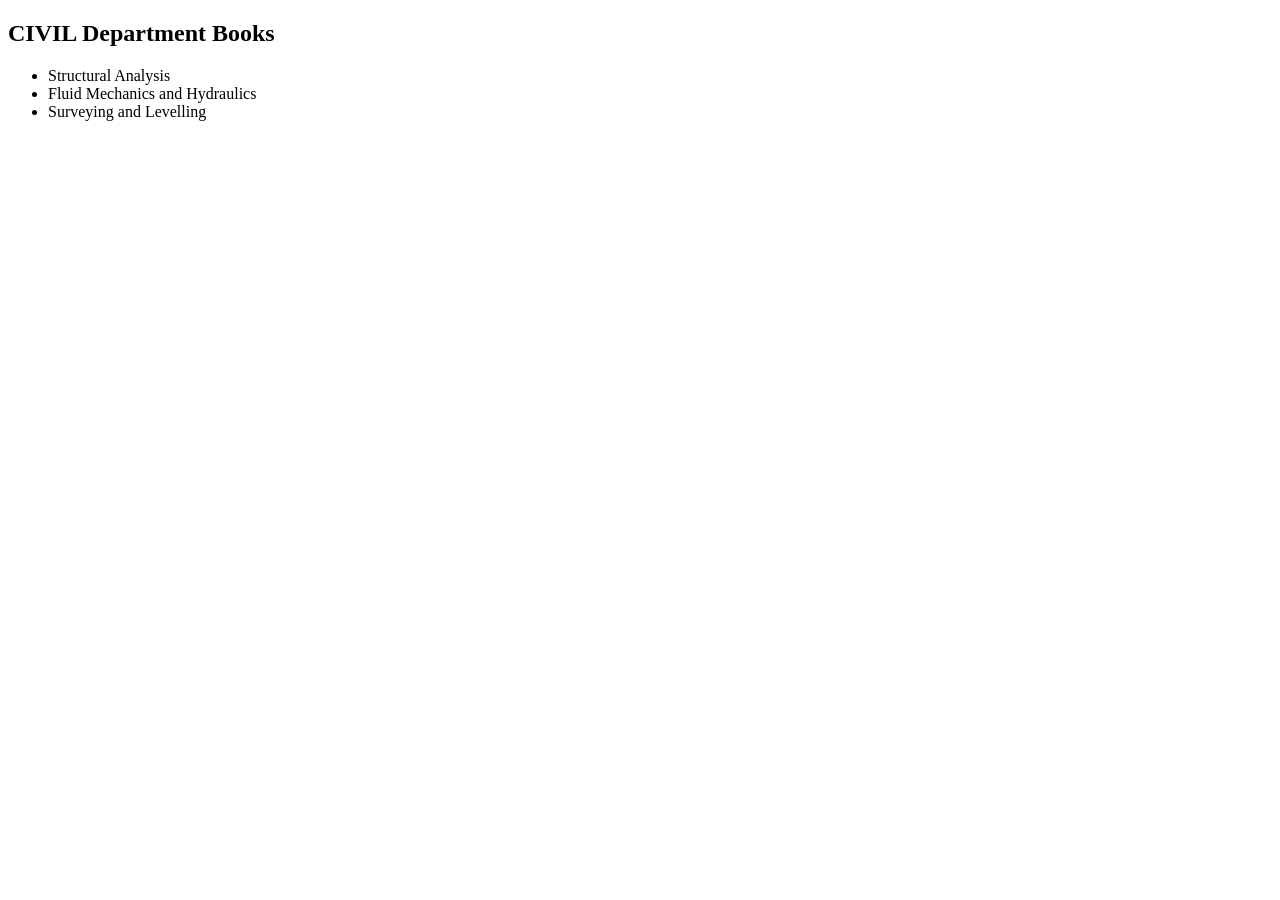
<file: civil.html>
<!DOCTYPE html>
<html lang="en">

<head>
    <meta charset="UTF-8">
    <title>CIVIL Books</title>
</head>

<body>
    <h2>CIVIL Department Books</h2>
    <ul>
        <li>Structural Analysis</li>
        <li>Fluid Mechanics and Hydraulics</li>
        <li>Surveying and Levelling</li>
    </ul>
</body>

</html>
</file>
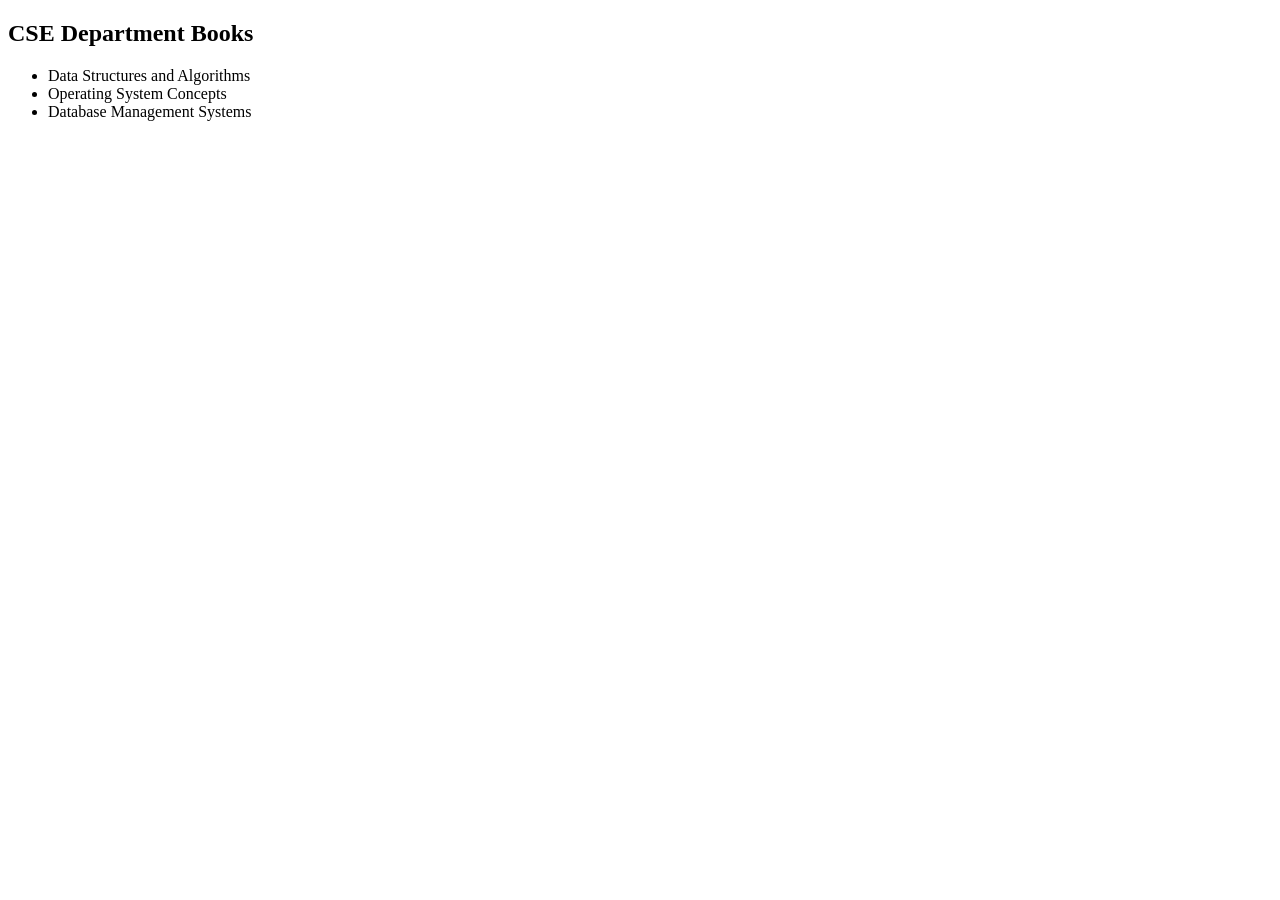
<file: cse.html>
<!DOCTYPE html>
<html lang="en">

<head>
    <meta charset="UTF-8">
    <title>CSE Books</title>
</head>

<body>
    <h2>CSE Department Books</h2>
    <ul>
        <li>Data Structures and Algorithms</li>
        <li>Operating System Concepts</li>
        <li>Database Management Systems</li>
    </ul>
</body>

</html>
</file>
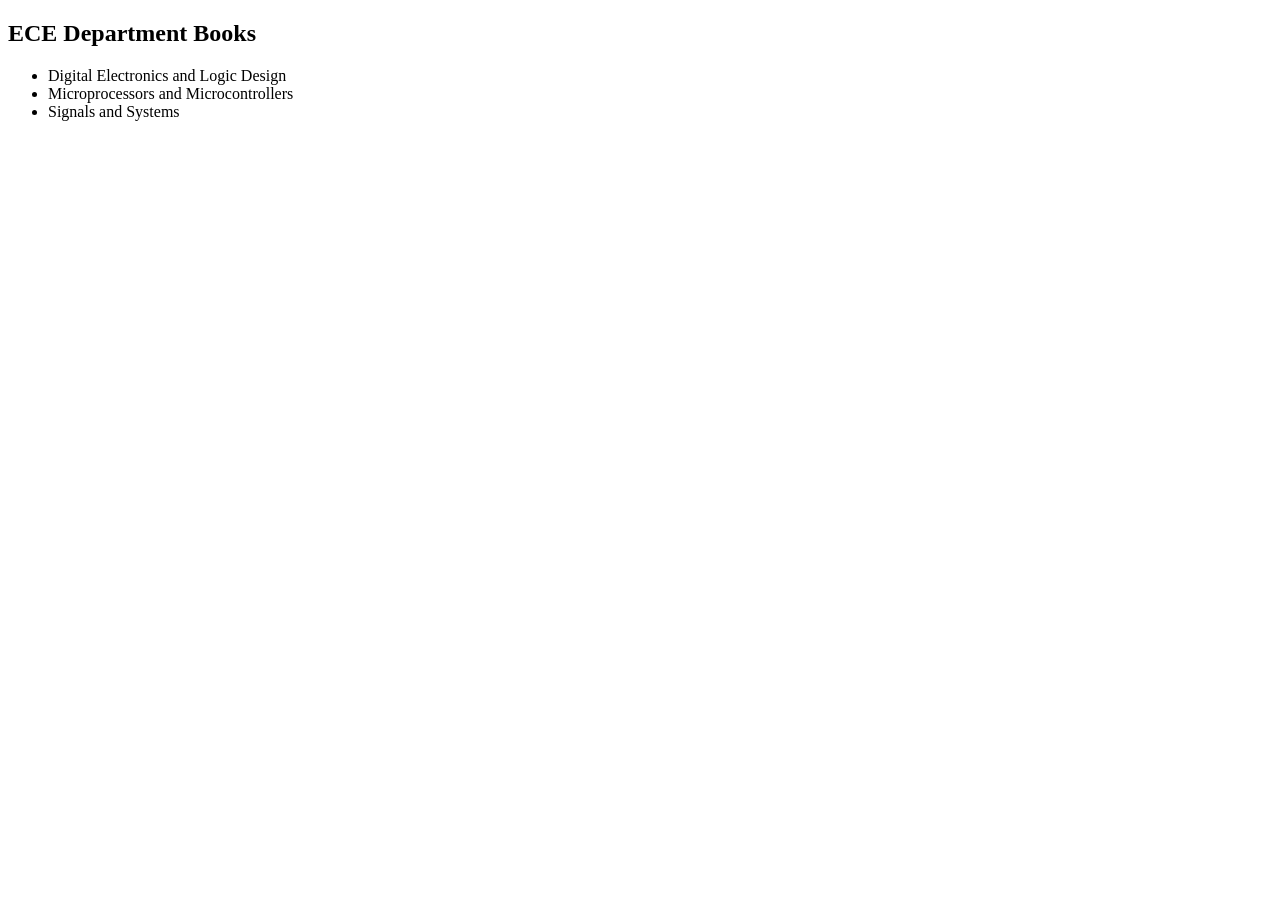
<file: ece.html>
<!DOCTYPE html>
<html lang="en">

<head>
    <meta charset="UTF-8">
    <title>ECE Books</title>
</head>

<body>
    <h2>ECE Department Books</h2>
    <ul>
        <li>Digital Electronics and Logic Design</li>
        <li>Microprocessors and Microcontrollers</li>
        <li>Signals and Systems</li>
    </ul>
</body>

</html>
</file>
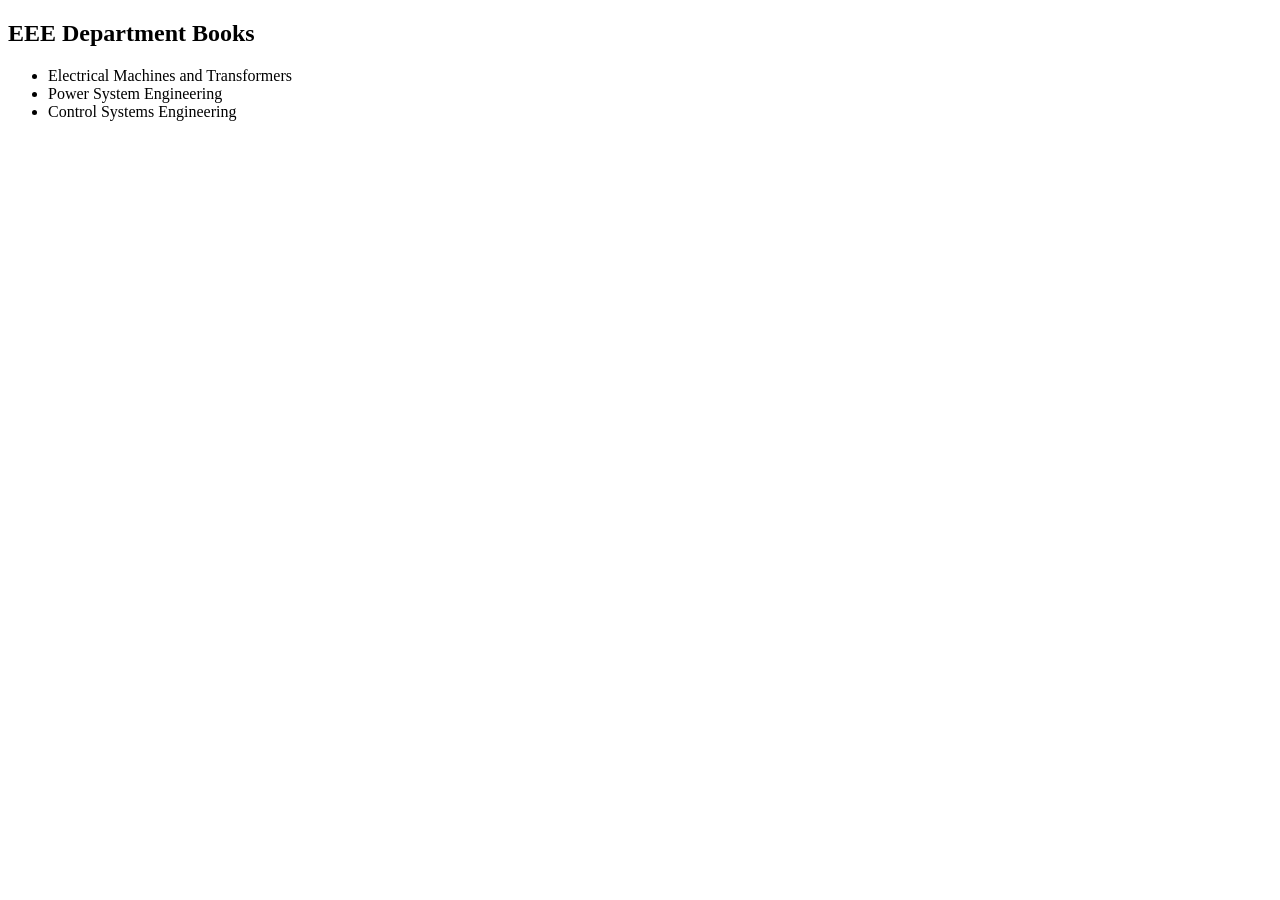
<file: eee.html>
<!DOCTYPE html>
<html lang="en">

<head>
    <meta charset="UTF-8">
    <title>EEE Books</title>
</head>

<body>
    <h2>EEE Department Books</h2>
    <ul>
        <li>Electrical Machines and Transformers</li>
        <li>Power System Engineering</li>
        <li>Control Systems Engineering</li>
    </ul>
</body>

</html>
</file>
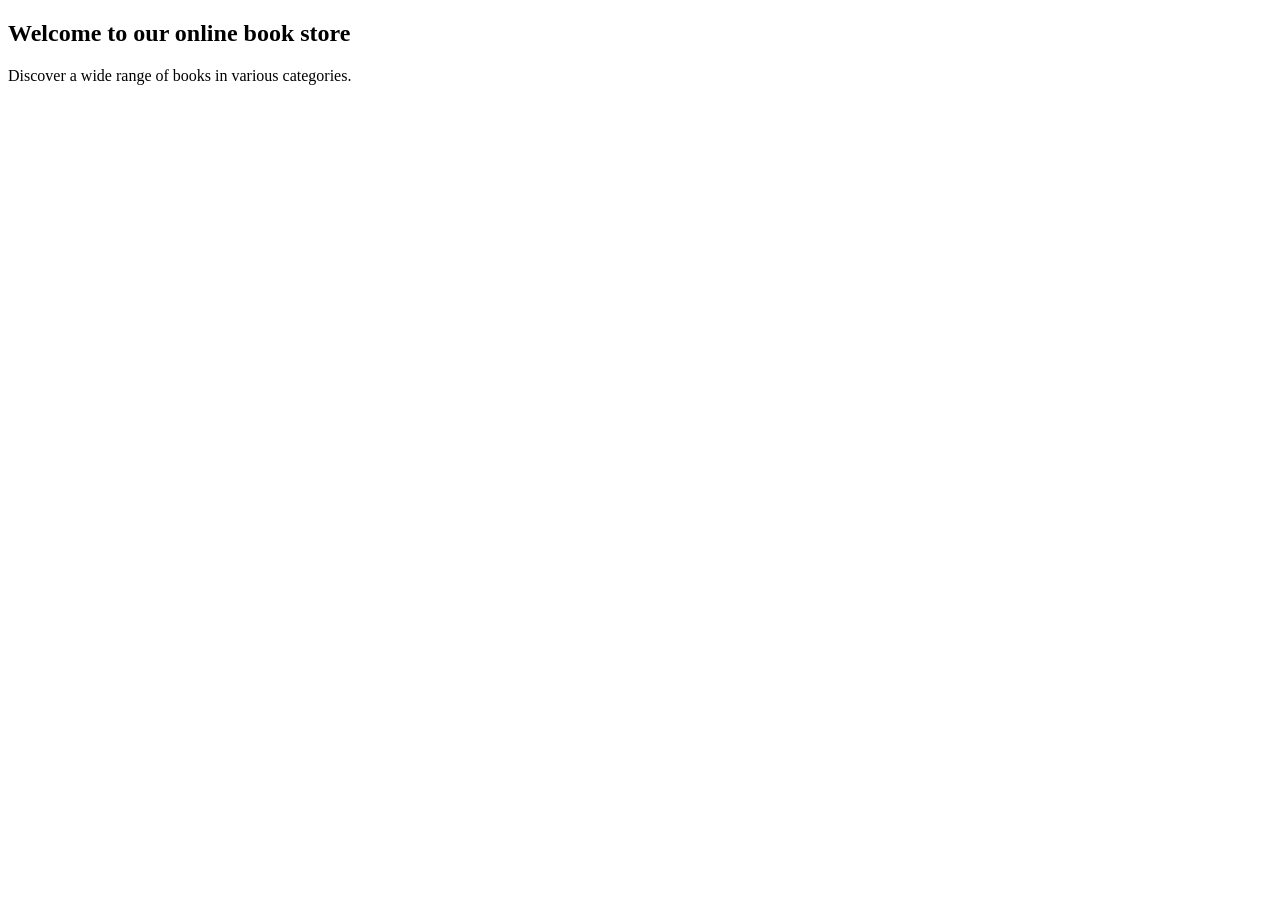
<file: home.html>
<!DOCTYPE html>
<html lang="en">

<head>
    <meta charset="UTF-8">
    <meta name="viewport" content="width=device-width, initial-scale=1.0">
    <title>HOME</title>
</head>

<body>
    <h2>Welcome to our online book store</h2>

    <p>Discover a wide range of books in various categories.</p>

</body>

</html>
</file>
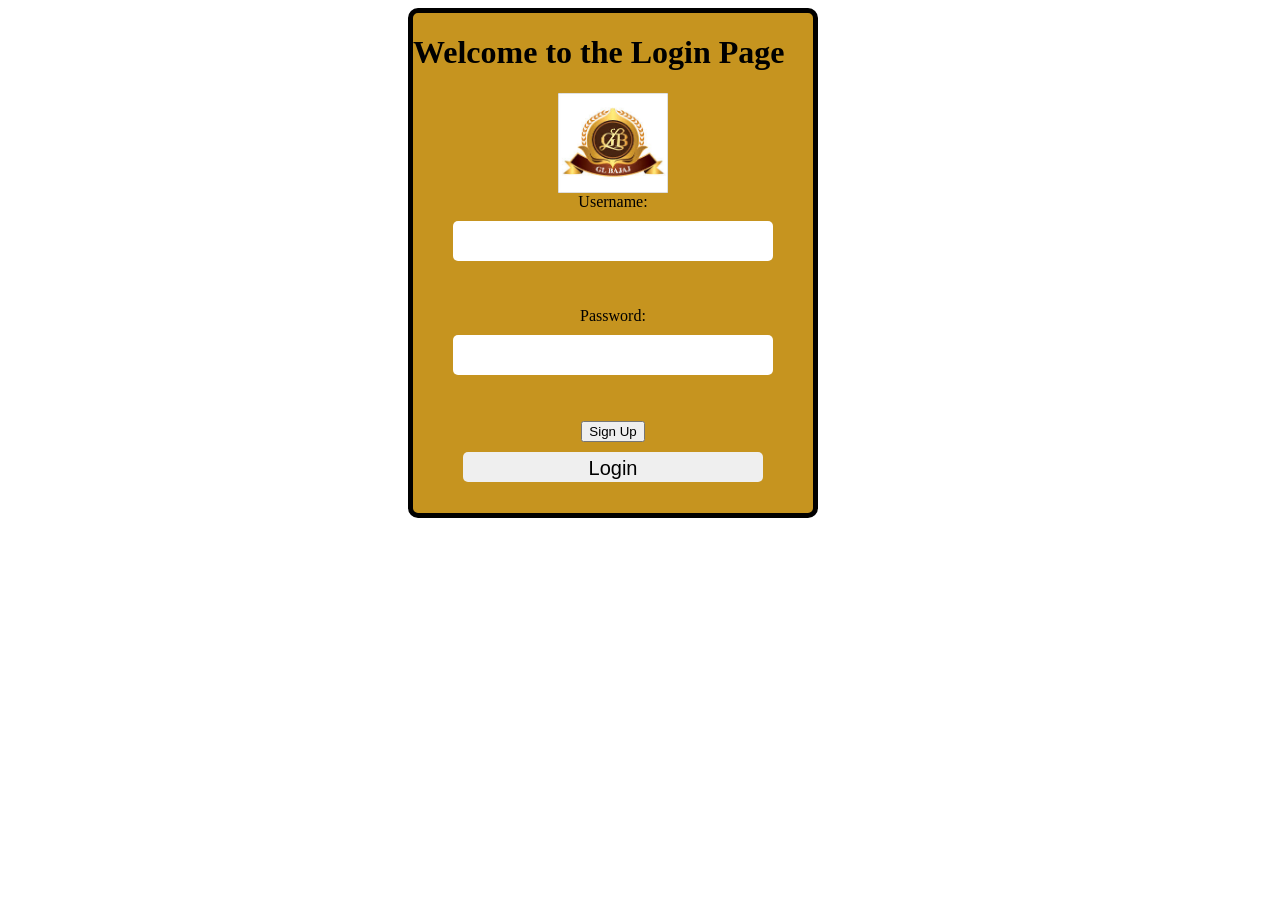
<file: login.html>
<!DOCTYPE html>
<html lang="en">

<head>
    <meta charset="UTF-8">
    <meta name="viewport" content="width=device-width, initial-scale=1.0">
    <title>Login page</title>
    <link rel="stylesheet" href="style.css">
</head>

<body>
    <div class="login_main_box">
        <h1>Welcome to the Login Page</h1>
        <div class="logo_box">
            <img src="[data-uri]"
                alt="logo" class="login_logo">
        </div>
        <form>

            <label for="username">Username:</label>
            <input type="text" id="username" name="username" required>
            <br><br>
            <label for="password">Password:</label>
            <input type="password" id="password" name="password" required>
            <br><br>
            <button type="button" onclick="window.location.href='signup.html'">Sign Up</button>
            <input type="submit" value="Login">
        </form>
    </div>
</body>

</html>
</file>
<file: style.css>
.header {
    background-color: #50e26b;
    height: 80px;
    font-weight: bold;
    font-size: 30px;
    display: flex;
    align-items: center;
    /*horizontally allign krta hai*/
}

.logo {
    width: 100px;
    text-align: center;
    height: 60px;
}

.name {
    text-align: center;
    flex: 1;
    /*fill the remaining gap */
}

.nav_add {
    font-size: 20px;
    background-color: #2687cd;
    height: 25px;
    font-weight: none;
    display: flex;
    flex: 1;
    justify-content: space-around;
}

.nav_add a {
    color: black;
    text-decoration: none;
    font-weight: bold;
}

.navbox {
    width: 100px;
    padding: 0px 10px;
}

.home {
    width: 50px;
}


/* .nav_re */

.main {
    display: flex;
    background-color: #e592e9;
    height: 300px;
    /* justify-content: space-between; */
    /* flex:1; */
}

.left {
    width: 200px;
    border: 1px solid black;
    display: flex;
    flex-direction: column;
    /* justify-content: space-between; */
}

.left a {
    text-decoration: none;
    color: black;
}

.right {
    display: flex;
    flex-direction: column;
    flex: 1;
    justify-content: center;
    border: 1px solid black;
    padding: 0px 10px;
}

.right iframe {
    height: 100%;
    width: 100%;
    border: none;
}

.logoimage {
    width: 100%;
    height: 100%;
    object-fit: cover;
}

.login_main_box {
    width: 400px;
    height: 500px;
    border: 5px solid black;
    border-radius: 10px;
    background-color: #c6941f;
    /* top:100px; */
    /* left:500px; */
    margin-left: 400px;
    /* position:center; */
}

.logo_box {
    width: 100%;
    height: 100px;
    display: flex;
    justify-content: center;
    align-items: center;
    /* background-color: white; */
}

.login_logo {
    /* fit-content:cover; */
    width: 110px;
    height: 100%;
    /* padding:5px 50px; */
}

.login_main_box form {
    display: flex;
    flex-direction: column;
    justify-content: center;
    align-items: center;
}

.login_main_box form input {
    width: 300px;
    height: 30px;
    margin: 10px 0px;
    border-radius: 5px;
    border: none;
    padding: 5px 10px;
    font-size: 20px;
}

.catlog_box {
    border: 2px solid black;
}

.book_box {
    display: flex;
    border: 2px solid black;
    height: 200px;
    gap: 50px;
    justify-content: space-between;
    margin: 20px 20px;
}

.book_img {
    object-fit: cover;
    width: 240px;
    height: 100%;
}

.book_img img {
    /* width:250px; */
    width: 100%;
    height: 100%;
}

.cart_box {
    width: 200px;
    display: flex;
    align-items: center;
    justify-content: center;
}

.cart_box button {
    width: 180px;
    height: 30px;
    background-color: #7aba27;
    border: none;
    font-weight: bold;
    border-radius: 5px;
    cursor: pointer;
    font-size: 20px;
}
</file>
